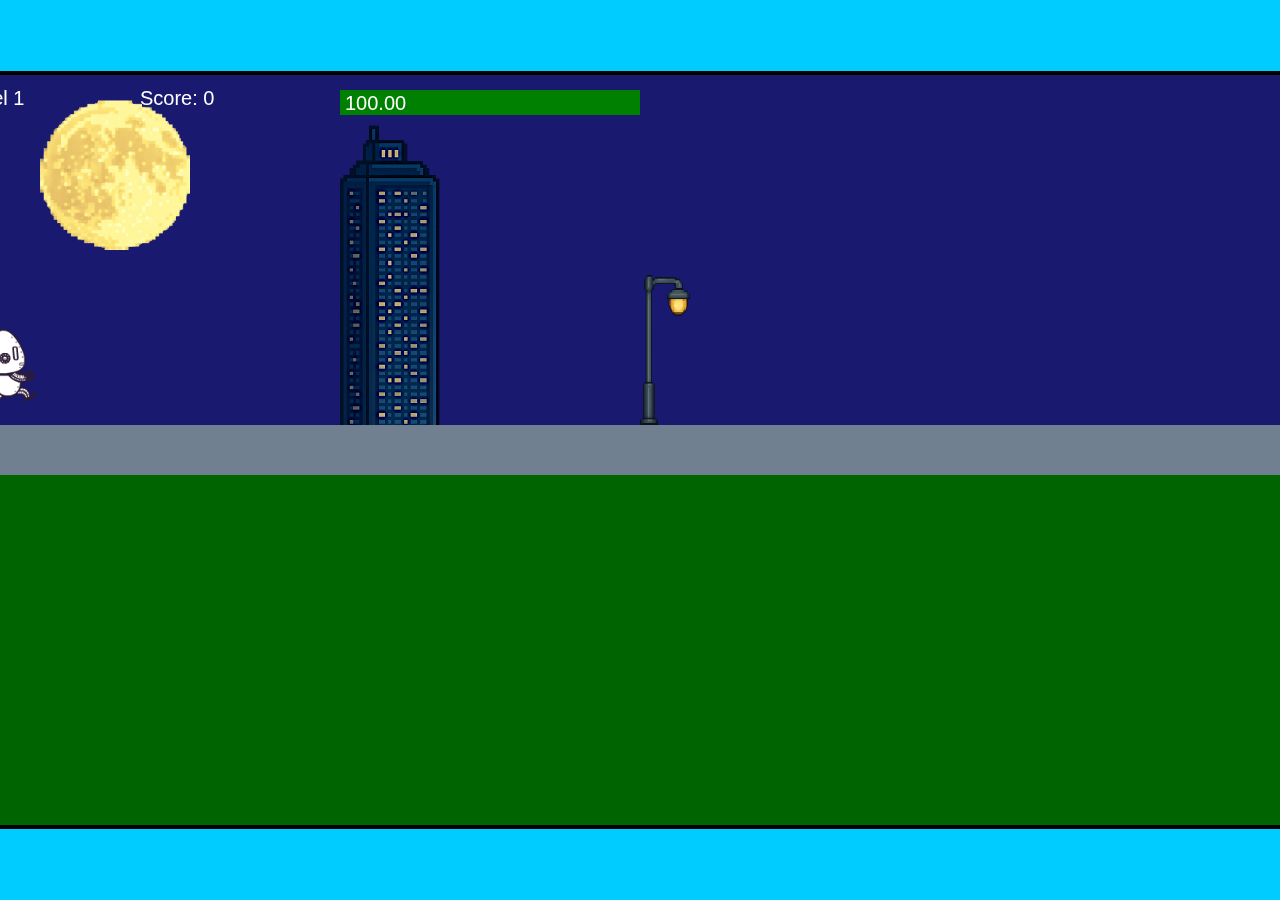
<file: fsd-projects/runtime/index.html>
<!DOCTYPE html>
<html lang="en">
  <head>
    <meta charset="UTF-8" />
    <meta name="viewport" content="width=device-width, initial-scale=1.0" />
    <title>Runtime Neo</title>
    <link rel="stylesheet" href="runtime.css" />
    <script src="https://code.jquery.com/jquery-3.1.0.js"></script>
    <script src="setup.js"></script>
    <script src="levels.js"></script>
    <script src="scenery.js"></script>
    <script src="student.js"></script>
    <script src="main.js"></script>
  </head>
  <body id="body">
    <canvas id="gameCanvas" width="1400" height="750"></canvas>
    <img id="player" src="images/halle.png" />
    <img id="projectile" src="images/projectile.png" />
    <img id="basicPlatform" src="images/interactable/basicPlatform.png" />
    <img id="spikes" src="images/interactable/spikes.png" />
    <img id="bug" src="images/interactable/bug.png" />
    <img id="healthUp" src="images/interactable/healthUp.png" />
    <img id="flag" src="images/interactable/flag.png" />
    <img id="moon" src="images/backgrounds/moon.png" />
    <img id="building" src="images/backgrounds/building.png" />
    <img id="lamp" src="images/backgrounds/lamp.png" />
  </body>
</html>
</file>
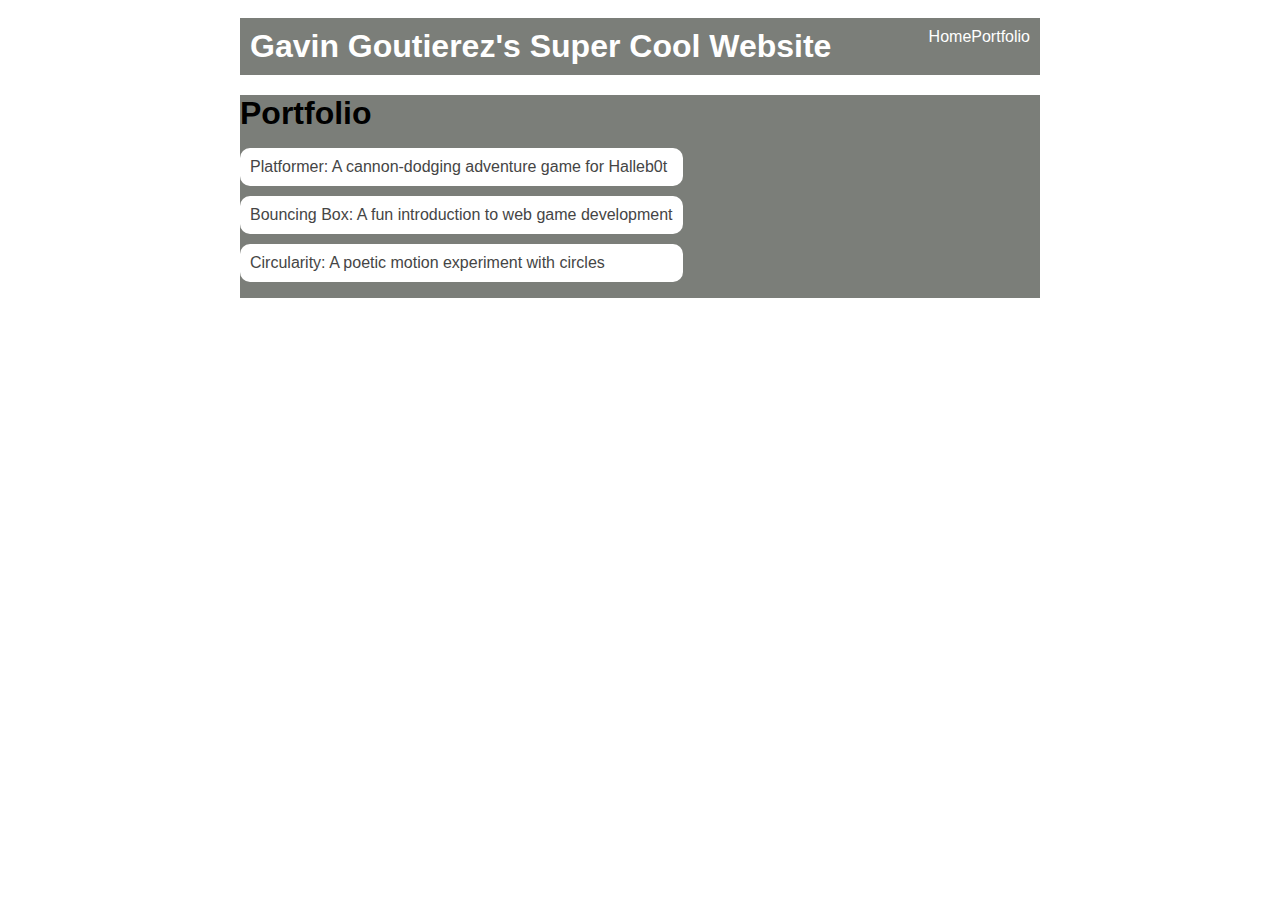
<file: portfolio.html>
<!DOCTYPE html>
<html>
  <head>
  <title>Gavin Goutierez's Super Cool Website</title>
  <link rel="stylesheet" href="style.css" />
</head>
  <body>
    <!-- All content goes here -->
    <div id="all-contents">
      <nav>
  <h1>Gavin Goutierez's Super Cool Website</h1>
  <ul id="nav-ul">
    <li class="nav-li">
      <a href="index.html">Home</a>
    </li>
    <li class="nav-li">
      <a href="portfolio.html">Portfolio</a>
    </li>
  </ul>
</nav>

<main>
  <div class="content">
    <h1>Portfolio</h1>
    <ul id="portfolio">
<li>
  <a href="fsd-projects/platformer/">Platformer: A cannon-dodging adventure game for Halleb0t</a>
</li>
<li>
  <a href="fsd-projects/bouncing-box/">Bouncing Box: A fun introduction to web game development</a>
</li>
<li>
  <a href="fsd-projects/circularity/">Circularity: A poetic motion experiment with circles</a>
</li>
    </ul>
  </div>
</main>
    </div>
  </body>
</html>
</file>
<file: fsd-projects/runtime/runtime.css>
/* runtime.css */
/* Styles for Runtime Neo auto-runner game */

img {
  display: none;
}

#gameCanvas {
  position: absolute;
  border: 4px solid #000;
  top: 50%;
  left: 50%;
  transform: translate(-50%, -50%);
}

body {
  margin: 0;
  background-color: #00ccff;
  font-family: Arial, sans-serif;
  text-align: center;
  overflow: hidden;
}
</file>
<file: style.css>
body {
    background: white;
    color: rgb(255, 255, 255);
    padding: 10px;
    font-family: Arial, sans-serif;
}

#all-contents {
    max-width: 800px;
    margin: auto;
}

/* navigation menu */
nav {
    background: rgb(123, 126, 121);
    margin: 0 auto;
    display: flex;
    padding: 10px;
    margin-bottom: 20px;
}

h1 {
    display: flex;
    align-items: center;
    color:white;
    flex: 1;
    margin: 0;
}

#nav-ul {
    list-style-type: none;
    margin: 0;
    padding: 0;
    display: flex;
}

nav-li {
    display: inline-block;
    padding: 0 10px;
}

a {
    text-decoration: none;
    color: #fff;
}

/* main container area beneath menu */
main {
    background: rgb(123, 126, 121);
    display: flex;
    margin-top: 20px;
}

.sidebar {
    margin-right: 25px;
    padding: 10px;
}

sidebar-img {
    width: 200px;
}

content {
    flex: 1;
    padding: 15px;
}

/* interests section styles */
#interests {
    border: 4px silver ridge;
    padding: 8px;
    margin-top: 20px;
}

h2, h3 {
    margin: 0px;
}
/* Portfolio styles */
.content h1 {
  color: black;
}

#portfolio {
  list-style-type: none;
  padding-left: 0;
}

#portfolio li {
  background: #fff;
  padding: 10px;
  border-radius: 10px;
  margin-bottom: 10px;
}

#portfolio li:hover {
  background: #eee;
}

#portfolio a {
  text-decoration: none;
  color: #454545;
}
</file>
